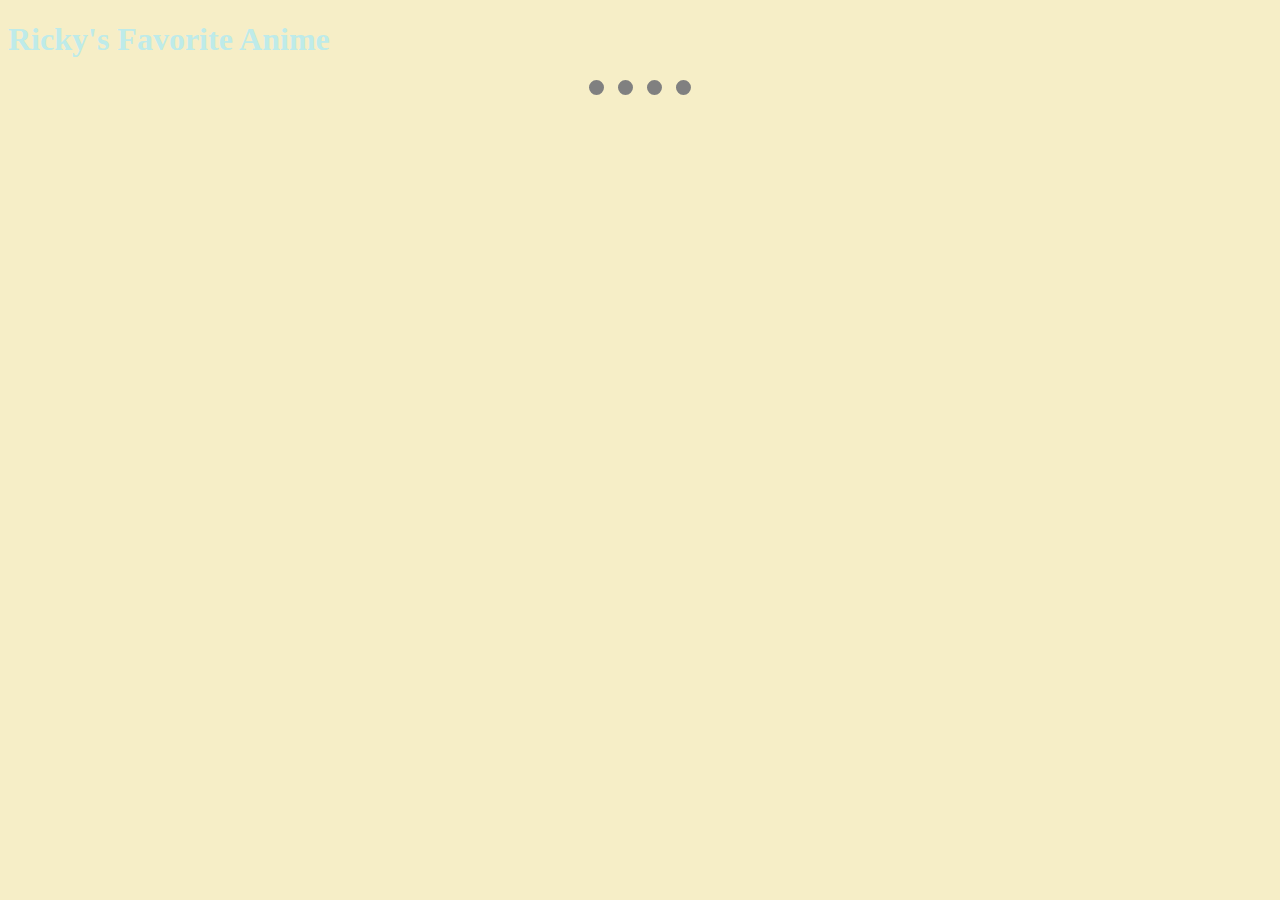
<file: HTML - Personal Site/anime.html>
<!DOCTYPE html>
<html lang="en" dir="ltr">
  <head>
    <meta charset="utf-8">
    <title>Anime</title>
<link rel="stylesheet" href="css/styles.css">

  </head>
  <body>
    <h1>Ricky's Favorite Anime</h1>
    <hr>
  </body>
</html>
</file>
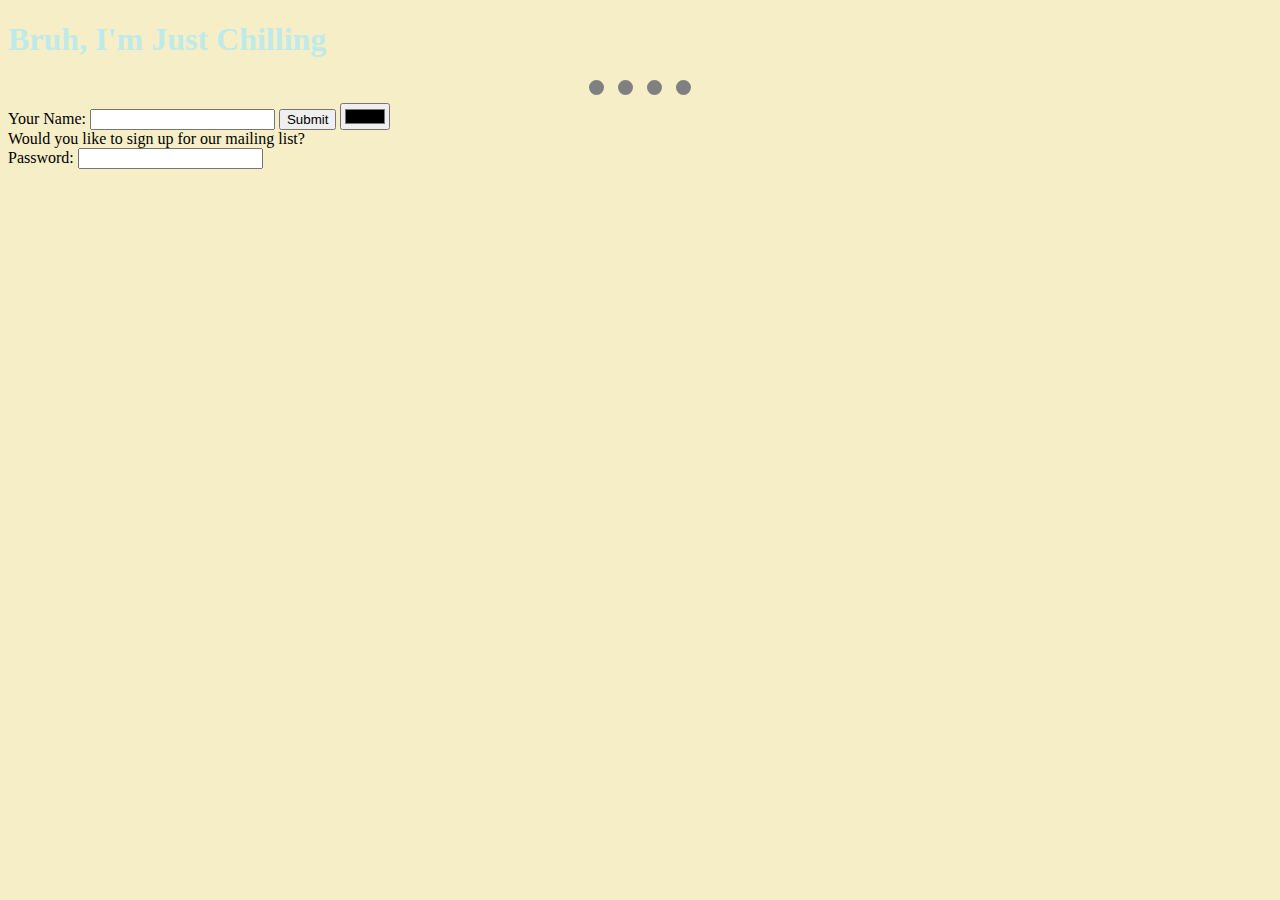
<file: HTML - Personal Site/chilling.html>
<!DOCTYPE html>
<html lang="en" dir="ltr">
  <head>
    <meta charset="utf-8">
    <title>This is Just Me Chilling</title>

<link rel="stylesheet" href="css/styles.css">
  </head>
  <body>
    <h1>Bruh, I'm Just Chilling</h1>
<hr>
<form class="" action="index.html" method="post">
  <label>Your Name:</label>
  <input type="text" name="" value="">
  <input type="submit" name="" >
  <input type="color" name="" value=""><br>
  <label>Would you like to sign up for our mailing list?</label><br>
  <label>Password:</label>
  <input type="password" name="" value="">
</form>
  </body>
</html>
</file>
<file: HTML - Personal Site/css/styles.css>
body {
    background-color: #f6eec7;

  }

  hr {
    border-color: grey;
    border-style:  dotted none none;
    border-width: 15px;
    width: 8%;
  }

  h1 {
  color: #beebe9;

  }

  h3 {
  color: #beebe9;

  }
</file>
